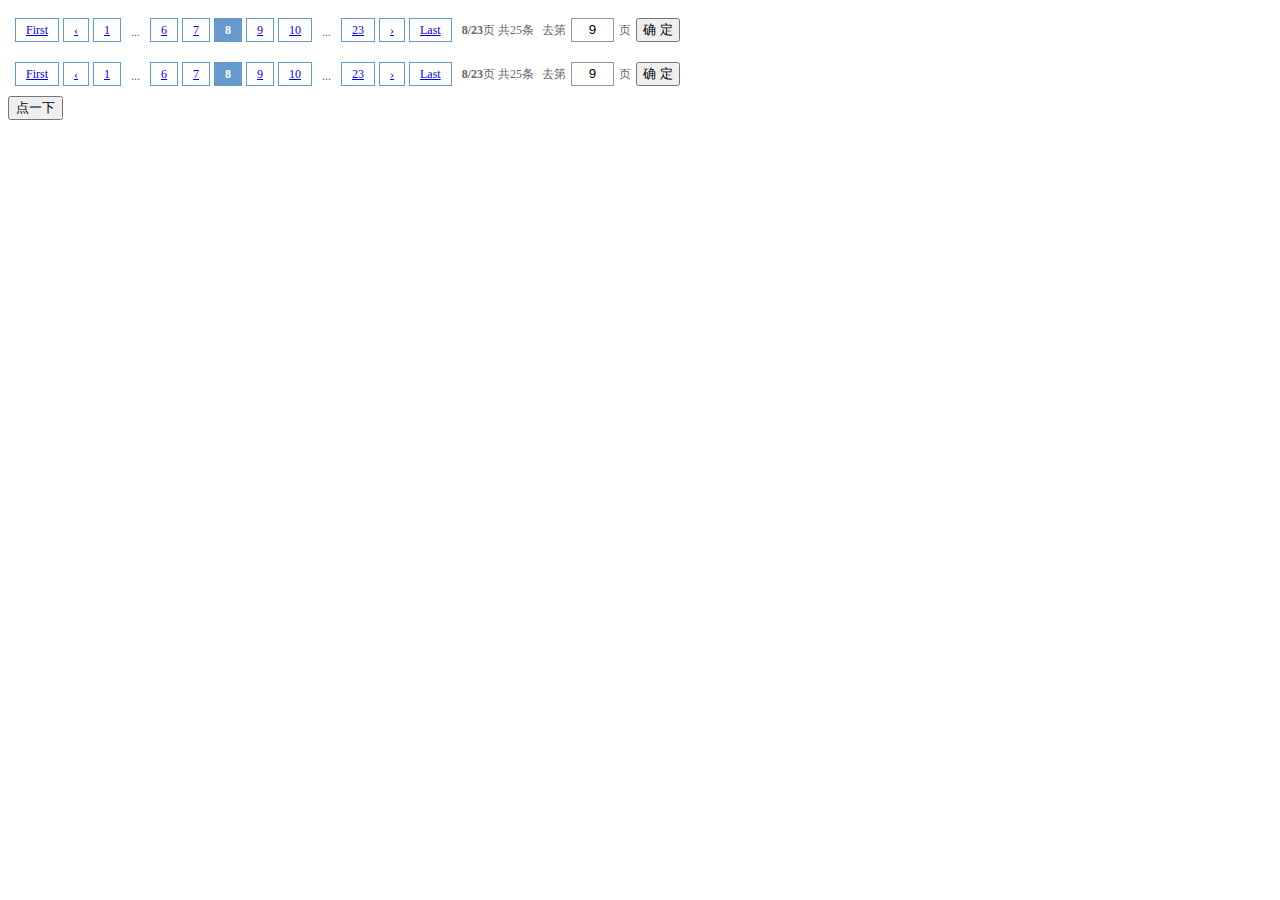
<file: 1.0/index.html>
﻿<!doctype html>
<html>
<head>
	<title></title>
	<link rel="stylesheet" type="text/css" href="base.css">
</head>
<body>
	<div class="pager_nav" id="stock-pages"></div>
	<div class="pager_nav" id="stock-pages"></div>
	<input type="button" value="点一下" id="page-btn">
	<script type="text/javascript" src="jquery-1.8.2.min.js"></script>
	<script type="text/javascript" src="pageinator.js"></script>
	<script type="text/javascript">
	// init pageinator
	var productPaginator = new Paginator({
		// selector: '#stock-pages',
		selector: '.pager_nav',
		current: 8,
		total: 23,
		count: 25,
		startPage: 1,
		endPage: 1,
		numPage: 5,
		// prev: '上一页',
		// next: '下一页',
		countShow: true,
		numShow: true,
		totalShow: true,
		skipShow: true,
		// autoLink: true,
		autoRefresh: false,
		bindFun: function( num ){
			console.log(num)
		}
	});
	$( '#page-btn' ).click(function(){
		productPaginator.refresh({current:3,total:5,count:6});
	})
	
	</script>
</body>
</html>
</file>
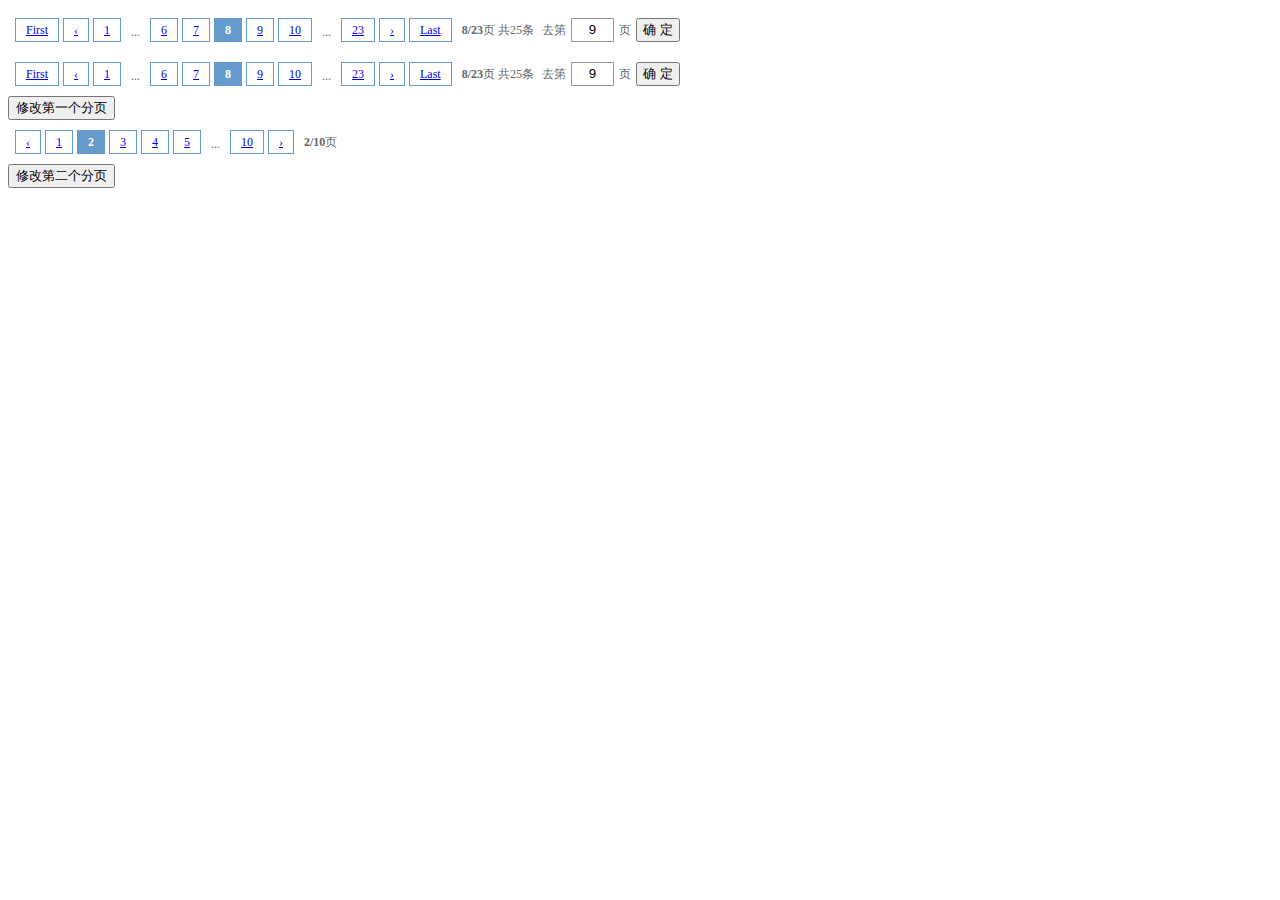
<file: 2.0/index.html>
﻿<!doctype html>
<html>
<head>
	<title></title>
	<link rel="stylesheet" type="text/css" href="base.css">
</head>
<body>
	<div class="pager_nav" id="stock-pages"></div>
	<div class="pager_nav" id="stock-pages"></div>
	<input type="button" value="修改第一个分页" id="page-btn1">
	<div class="pager_nav1" id="stock-pages1"></div>
	<input type="button" value="修改第二个分页" id="page-btn2">
	<script type="text/javascript" src="jquery-1.8.2.min.js"></script>
	<script type="text/javascript" src="pageinator.js"></script>
	<script type="text/javascript">
	// init pageinator
	var productPaginator1 = new Paginator({
		// selector: '#stock-pages',
		selector: '.pager_nav',
		current: 8,
		total: 23,
		count: 25,
		startPage: 1,
		endPage: 1,
		numPage: 5,
		// prev: '上一页',
		// next: '下一页',
		countShow: true,
		numShow: true,
		totalShow: true,
		skipShow: true,
		// autoLink: true,
		autoRefresh: false,
		bindFun: function( num, total, count ){
			console.log( num, total, count )
			alert()
			this.refresh({current: num});
		}
	});
	$( '#page-btn1' ).click(function(){
		productPaginator1.refresh({current:3,total:5,count:6});
	})
	$( '#page-btn2' ).click(function(){
		productPaginator2.refresh({current:3,total:5,count:6});
	})

	// init pageinator
	var productPaginator2 = new Paginator({
		// selector: '#stock-pages',
		selector: '#stock-pages1',
		// current: 2,
		// total: 10,
		// count: 20,
		startPage: 1,
		endPage: 1,
		numPage: 5,
		// prev: '上一页',
		// next: '下一页',
		// countShow: true,
		numShow: true,
		// totalShow: false,
		// skipShow: true,
		// autoLink: true,
		// arrowShow: false, 	// 是否一直显示上或下一个按钮
		fastShow: false, 	// 是否一直显示第一或最后按钮
		autoRefresh: true,
		bindFun: function( num ){
			// setTimeout()
			// this.refresh({
			// 	current: 2,
			// 	total: 10,
			// 	count: 20
			// })
			console.log(this)
			console.log(num)
		}
	});
	setTimeout(function(){ 
		productPaginator2.refresh({current: 2,total: 10,count: 20});
	}, 100)
	
	</script>
</body>
</html>
</file>
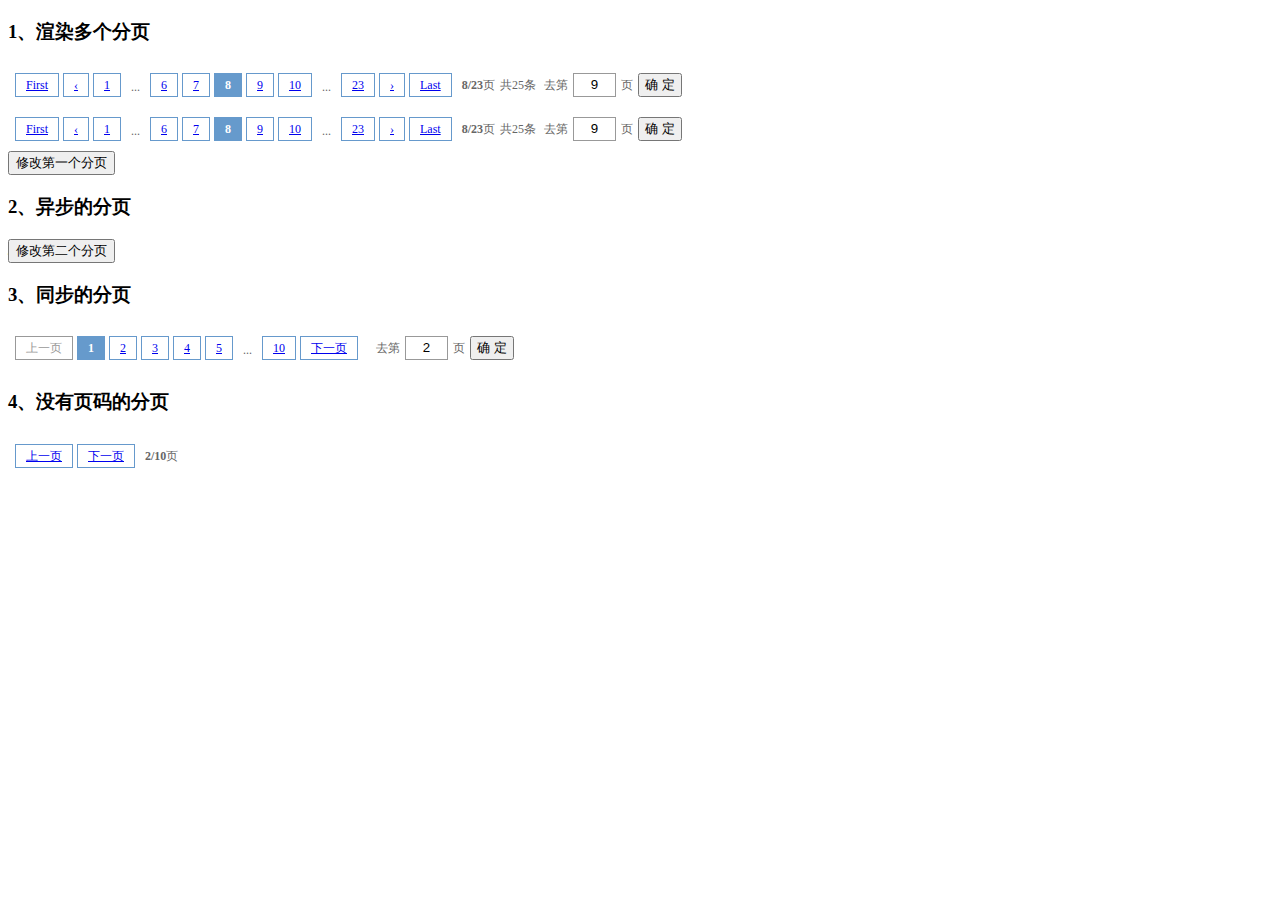
<file: demo/index.html>
﻿<!doctype html>
<html>
<head>
	<title></title>
	<link rel="stylesheet" type="text/css" href="pageinator.css">
</head>
<body>
	<h3>1、渲染多个分页</h3>
	<div class="pager_nav" id="stock-pages1"></div>
	<div class="pager_nav" id="stock-pages1"></div>
	<input type="button" value="修改第一个分页" id="page-btn1">
	<h3>2、异步的分页</h3>
	<div class="pager_nav2" id="stock-pages2"></div>
	<input type="button" value="修改第二个分页" id="page-btn2">
	<h3>3、同步的分页</h3>
	<div class="pager_nav3" id="stock-pages3"></div>
	<h3>4、没有页码的分页</h3>
	<div class="pager_nav4" id="stock-pages4"></div>
	<script type="text/javascript" src="jquery-1.8.2.min.js"></script>
	<script type="text/javascript" src="pageinator.js"></script>
	<script type="text/javascript">
	// init pageinator 1、渲染多个分页
	var productPaginator1 = new Paginator({
		// selector: '#stock-pages',
		selector: '.pager_nav',
		current: 8,
		total: 23,
		count: 25,
		startPage: 1,
		endPage: 1,
		numPage: 5,
		// prev: '上一页',
		// next: '下一页',
		countShow: true,
		numShow: true,
		totalShow: true,
		skipShow: true,
		// autoLink: true,
		autoRefresh: false,
		bindFun: function( num, total, count ){
			console.log( num, total, count )
			if( num <= total){
				this.refresh({current: num});
			}else{
				alert('no well')
			}
		}
	});
	$( '#page-btn1' ).click(function(){
		productPaginator1.refresh({current:3,total:5,count:6});
	})

	// init pageinator 2、异步的分页
	var productPaginator2 = new Paginator({
		// selector: '#stock-pages',
		selector: '#stock-pages2',
		// current: 2,
		// total: 10,
		// count: 20,
		startPage: 1,
		endPage: 1,
		numPage: 5,
		// prev: '上一页',
		// next: '下一页',
		// countShow: true,
		numShow: true,
		// totalShow: false,
		// skipShow: true,
		// autoLink: true,
		// arrowShow: false, 	// 是否一直显示上或下一个按钮
		fastShow: false, 	// 是否一直显示第一或最后按钮
		autoRefresh: true,
		bindFun: function( current, total, count ){
			// setTimeout()
			// this.refresh({
			// 	current: 2,
			// 	total: 10,
			// 	count: 20
			// })
			console.log(this)
			console.log(current, total, count)
		}
	});
	$( '#page-btn2' ).click(function(){
		productPaginator2.refresh({current:3,total:5,count:6});
	})
	setTimeout(function(){ 
		productPaginator2.refresh({current: 1,total: 10,count: 20});
	}, 800)

	// init pageinator 3、同步的分页
	var productPaginator3 = new Paginator({
		// selector: '#stock-pages',
		selector: '#stock-pages3',
		current: 1,
		total: 10,
		count: 20,
		startPage: 1,
		endPage: 1,
		numPage: 5,
		prev: '上一页',
		next: '下一页',
		// countShow: true,
		numShow: true,
		totalShow: false,
		skipShow: true,
		autoLink: true,
		// arrowShow: false, 	// 是否一直显示上或下一个按钮
		fastShow: false, 	// 是否一直显示第一或最后按钮
		autoRefresh: true,
		autoLink: true,
		linkTo: function( page ){
			return 'http://www.baidu.com?page=' + page
		},
		bindFun: function( num ){
			// setTimeout()
			// this.refresh({
			// 	current: 2,
			// 	total: 10,
			// 	count: 20
			// })
			console.log(this)
			console.log(num)
		}
	});

	// init pageinator 4、没有页码的分页
	var productPaginator4 = new Paginator({
		// selector: '#stock-pages',
		selector: '#stock-pages4',
		current: 2,
		total: 10,
		count: 20,
		startPage: 1,
		endPage: 1,
		numPage: 5,
		prev: '上一页',
		next: '下一页',
		// countShow: true,
		numShow: false,
		// totalShow: false,
		// skipShow: true,
		// autoLink: true,
		// arrowShow: false, 	// 是否一直显示上或下一个按钮
		fastShow: false, 	// 是否一直显示第一或最后按钮
		autoRefresh: true,
		bindFun: function( num ){
			// setTimeout()
			// this.refresh({
			// 	current: 2,
			// 	total: 10,
			// 	count: 20
			// })
			console.log(this)
			console.log(num)
		}
	});
	</script>
</body>
</html>
</file>
<file: 1.0/base.css>
/** 
 * @file: css
 * @author: xucaiyu
 */
/* css pageinator */
.xcy-pages-warp{
	margin: 10px 0;
	font-size: 12px;
	padding: 0 5px;
	text-align: center;
	color: #666;
	vertical-align: middle;
	display: inline-block;
    *display: inline;
    zoom: 1;
}
/*.pages:before{
	display: table;
    content: "";
    height: 0;
}
.pages:after{
	clear: both;
}*/
.xcy-pages-num, .xcy-pages-count, .xcy-pages-skip{
	float: left;
	height: 24px;
	line-height: 24px;
}
.xcy-pages-num a, .xcy-pages-current, .xcy-prev, .xcy-next, .xcy-first, .xcy-last{
	float: left;
	border: #6699cc 1px solid;
	padding: 2px 10px 2px 10px;
	line-height: 18px;
	margin: 0 2px;
}
.xcy-pages-num a:hover{
	border: #669acc 1px solid;
	background-color: #d7ebff;
	color: #669acc;
	text-decoration: none;
}
.xcy-pages-num a:active{
	color: #000;
}
.xcy-pages-warp span.xcy-prev, .xcy-pages-warp span.xcy-next, .xcy-pages-warp span.xcy-first, .xcy-pages-warp span.xcy-last{
	border: #999 1px solid;
	color: #999;
	background-color: #fff;
}
.xcy-pages-current{
	color: #fff;
	background-color: #669acc;
	white-space:nowrap;
	border: #669acc 1px solid;
	font-weight: bold;
}
.xcy-pages-split{
	float: left;
	background-color: #fff;
	padding:2px 8px 2px 8px;
}
.xcy-pages-count{
	padding: 0 8px;
}
.xcy-pages-skip form{
	vertical-align: middle;
	float: left;
}
.xcy-pages-skip label{
	float: left;
	padding-right: 5px;
}
.xcy-pages-skip span{
	float: left;
}
.xcy-pages-skip .xcy-skip-input{
	border: 1px solid #999;
	outline: 0;
	height: 22px;
	line-height: 22px;
	text-align: center;
	margin: 0 5px 0 0;
	padding: 0;
	vertical-align: middle;
	float: left;
}
.xcy-pages-skip .xcy-skip-input:focus{
	border-color: #6699cc;
}
.xcy-pages-skip .xcy-skip-button{
	/*border: 1px solid #999;*/
	height: 24px;
	/*line-height: 23px;*/
	padding: 0 5px;
	margin-left: 5px;
	/*background-color: #f3f3f3;*/
	vertical-align: middle;
	cursor: pointer;
	float: left;
}
</file>
<file: 2.0/base.css>
/** 
 * @file: css
 * @author: xucaiyu
 */
/* css pageinator */
.xcy-pages-warp{
	margin: 10px 0;
	font-size: 12px;
	padding: 0 5px;
	text-align: center;
	color: #666;
	vertical-align: middle;
	display: inline-block;
    *display: inline;
    zoom: 1;
}
/*.pages:before{
	display: table;
    content: "";
    height: 0;
}
.pages:after{
	clear: both;
}*/
.xcy-pages-num, .xcy-pages-count, .xcy-pages-skip{
	float: left;
	height: 24px;
	line-height: 24px;
}
.xcy-pages-num a, .xcy-pages-current, .xcy-prev, .xcy-next, .xcy-first, .xcy-last{
	float: left;
	border: #6699cc 1px solid;
	padding: 2px 10px 2px 10px;
	line-height: 18px;
	margin: 0 2px;
}
.xcy-pages-num a:hover{
	border: #669acc 1px solid;
	background-color: #d7ebff;
	color: #669acc;
	text-decoration: none;
}
.xcy-pages-num a:active{
	color: #000;
}
.xcy-pages-warp span.xcy-prev, .xcy-pages-warp span.xcy-next, .xcy-pages-warp span.xcy-first, .xcy-pages-warp span.xcy-last{
	border: #999 1px solid;
	color: #999;
	background-color: #fff;
}
.xcy-pages-current{
	color: #fff;
	background-color: #669acc;
	white-space:nowrap;
	border: #669acc 1px solid;
	font-weight: bold;
}
.xcy-pages-split{
	float: left;
	background-color: #fff;
	padding:2px 8px 2px 8px;
}
.xcy-pages-count{
	padding: 0 8px;
}
.xcy-pages-skip form{
	vertical-align: middle;
	float: left;
}
.xcy-pages-skip label{
	float: left;
	padding-right: 5px;
}
.xcy-pages-skip span{
	float: left;
}
.xcy-pages-skip .xcy-skip-input{
	border: 1px solid #999;
	outline: 0;
	height: 22px;
	line-height: 22px;
	text-align: center;
	margin: 0 5px 0 0;
	padding: 0;
	vertical-align: middle;
	float: left;
}
.xcy-pages-skip .xcy-skip-input:focus{
	border-color: #6699cc;
}
.xcy-pages-skip .xcy-skip-button{
	/*border: 1px solid #999;*/
	height: 24px;
	/*line-height: 23px;*/
	padding: 0 5px;
	margin-left: 5px;
	/*background-color: #f3f3f3;*/
	vertical-align: middle;
	cursor: pointer;
	float: left;
}
</file>
<file: demo/pageinator.css>
/** 
 * @file: css
 * @author: xucaiyu
 */
/* css pageinator */
.xcy-pages-warp{
	margin: 10px 0;
	font-size: 12px;
	padding: 0 5px;
	text-align: center;
	color: #666;
	vertical-align: middle;
	display: inline-block;
    *display: inline;
    zoom: 1;
}
/*.pages:before{
	display: table;
    content: "";
    height: 0;
}
.pages:after{
	clear: both;
}*/
.xcy-pages-num, .xcy-pages-count, .xcy-pages-skip{
	float: left;
	height: 24px;
	line-height: 24px;
}
.xcy-pages-num a, .xcy-pages-current, .xcy-prev, .xcy-next, .xcy-first, .xcy-last{
	float: left;
	border: #6699cc 1px solid;
	padding: 2px 10px 2px 10px;
	line-height: 18px;
	margin: 0 2px;
}
.xcy-pages-num a:hover{
	border: #669acc 1px solid;
	background-color: #d7ebff;
	color: #669acc;
	text-decoration: none;
}
.xcy-pages-num a:active{
	color: #000;
}
.xcy-pages-warp span.xcy-prev, .xcy-pages-warp span.xcy-next, .xcy-pages-warp span.xcy-first, .xcy-pages-warp span.xcy-last{
	border: #999 1px solid;
	color: #999;
	background-color: #fff;
}
.xcy-pages-current{
	color: #fff;
	background-color: #669acc;
	white-space:nowrap;
	border: #669acc 1px solid;
	font-weight: bold;
}
.xcy-pages-split{
	float: left;
	background-color: #fff;
	padding:2px 8px 2px 8px;
}
.xcy-pages-count{
	padding: 0 8px;
}
.xcy-pages-number{
	margin-right: 5px;
}
.xcy-pages-skip form{
	vertical-align: middle;
	float: left;
}
.xcy-pages-skip label{
	float: left;
	padding-right: 5px;
}
.xcy-pages-skip span{
	float: left;
}
.xcy-pages-skip .xcy-skip-input{
	border: 1px solid #999;
	outline: 0;
	height: 22px;
	line-height: 22px;
	text-align: center;
	margin: 0 5px 0 0;
	padding: 0;
	vertical-align: middle;
	float: left;
}
.xcy-pages-skip .xcy-skip-input:focus{
	border-color: #6699cc;
}
.xcy-pages-skip .xcy-skip-button{
	/*border: 1px solid #999;*/
	height: 24px;
	/*line-height: 23px;*/
	padding: 0 5px;
	margin-left: 5px;
	/*background-color: #f3f3f3;*/
	vertical-align: middle;
	cursor: pointer;
	float: left;
}
</file>
